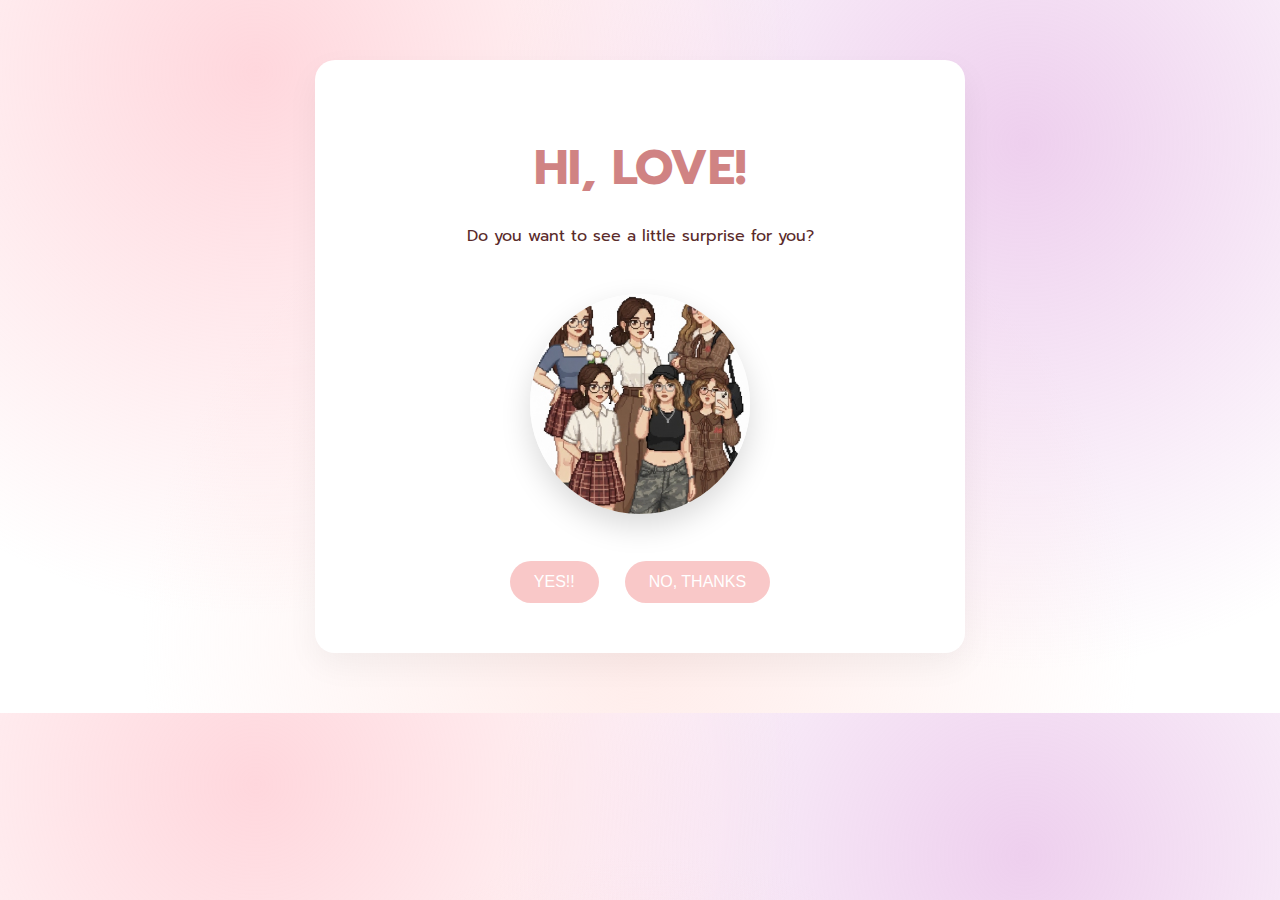
<file: ็ฺHBD/index.html>
<!DOCTYPE html>
<html lang="th">
<head>
  <meta charset="UTF-8" />
  <meta name="viewport" content="width=device-width, initial-scale=1.0" />
  <title>Happy Birthday My Love 💕</title>

  <link rel="preconnect" href="https://fonts.googleapis.com" />
  <link rel="preconnect" href="https://fonts.gstatic.com" crossorigin />
  <link href="https://fonts.googleapis.com/css2?family=Prompt:wght@300;400;500;600&display=swap" rel="stylesheet" />

  <link rel="stylesheet" href="style.css" />
</head>
<body>

  <!-- PAGE 1 -->
  <div class="page" id="page1">
    <div class="card">
      <h1>HI, LOVE!</h1>
      <p>Do you want to see a little surprise for you?</p>
      <img src="images/IMG.page_1.png" alt="surprise" class="avatar" />

      <div class="button-group">
        <button class="choice-button" id="yesButton" onclick="selectAnswer('yes')">YES!!</button>
        <button class="choice-button" id="noButton" onclick="selectAnswer('no')">NO, THANKS</button>
      </div>
    </div>
  </div>

  <!-- PAGE 2 -->
  <div class="page hidden" id="page2">
    <div class="card">
      <h2>💭 คำถามแรก</h2>
      <p>วันที่เราเจอกันครั้งแรก คือวันที่เท่าไร?</p>

      <div class="date-picker">
        <select id="day"><option value="">วัน</option></select>
        <select id="month">
          <option value="">เดือน</option>
          <option value="1">มกราคม</option>
          <option value="2">กุมภาพันธ์</option>
          <option value="3">มีนาคม</option>
          <option value="4">เมษายน</option>
          <option value="5">พฤษภาคม</option>
          <option value="6">มิถุนายน</option>
          <option value="7">กรกฎาคม</option>
          <option value="8">สิงหาคม</option>
          <option value="9">กันยายน</option>
          <option value="10">ตุลาคม</option>
          <option value="11">พฤศจิกายน</option>
          <option value="12">ธันวาคม</option>
        </select>
        <select id="year"><option value="">ปี</option></select>
      </div>

      <button class="submit-button" onclick="checkDate()">ยืนยัน 💕</button>
      <p id="error-message" class="error-message"></p>
    </div>
  </div>

  <!-- PAGE 3 -->
  <div class="page hidden" id="page3">
    <div class="card tiktok-card">
      <div class="step-pill">STEP 2</div>

      <h2 class="tiktok-title">Reasons Why I Love You</h2>
      <p class="tiktok-sub">Tap each heart to reveal one reason.</p>

      <div class="progress-wrap">
        <div class="progress-bar" id="progressBar"></div>
      </div>
      <div class="progress-text" id="progressText">0 / 5 revealed</div>

      <!-- ใส่รายการไว้ใน HTML เลย (กดได้ชัวร์) -->
      <div class="reasons-list" id="reasonsList">
        <button type="button" class="reason-item btn-item">
          <span class="heart-btn" aria-hidden="true"><span class="heart-icon">💗</span></span>
          <span class="reason-main">
            <span class="reason-title">ความทุ่มเท</span>
            <span class="reason-detail">เป็นคนที่่ทุ่มเทยอมไปรับไปส่งไม่ว่าบ้านตัวเองจะไกลก็ไหน ถึงแม้ว่าจะใช้เวลาเดินทางกลับเป็นชั่วโมงก็ไปส่ง</span>
          </span>
        </button>

        <button type="button" class="reason-item btn-item">
          <span class="heart-btn" aria-hidden="true"><span class="heart-icon">💗</span></span>
          <span class="reason-main">
            <span class="reason-title">ความอ่อนโยนของคุณ</span>
            <span class="reason-detail">ถ้าแม้ว่าจะเป็นคนแข็งๆไปบ้างแต่พอยิ้มหรือดีใจก็มีความน่ารักน่าเอ็นดู ><</span>
          </span>
        </button>

        <button type="button" class="reason-item btn-item">
          <span class="heart-btn" aria-hidden="true"><span class="heart-icon">💗</span></span>
          <span class="reason-main">
            <span class="reason-title">อารมณ์ขันของคุณ</span>
            <span class="reason-detail">เป็นคนที่เห็นภายนอกแล้วจะเป็นคนขึมๆเครียดๆแต่พอโดนเส้นเท่านั้นแหละขำยาวเลยทีนี้5544545645</span>
          </span>
        </button>

        <button type="button" class="reason-item btn-item">
          <span class="heart-btn" aria-hidden="true"><span class="heart-icon">💗</span></span>
          <span class="reason-main">
            <span class="reason-title">ความงามของคุณ</span>
            <span class="reason-detail">เป็นคนที่สามารถแต่งได้หลายแบบไม่ว่าจะน่ารักๆ ก็ได้แบบเข้มๆคมๆก็ดี หรือไม่ว่าคอสเพลย์ ละจะไม่ให้ชอบได้ไงครับเนี่ย!!</span>
          </span>
        </button>

        <button type="button" class="reason-item btn-item">
          <span class="heart-btn" aria-hidden="true"><span class="heart-icon">💗</span></span>
          <span class="reason-main">
            <span class="reason-title">ความรักของเรา</span>
            <span class="reason-detail">ถึงแม้ว่าจะทะเลาะกันบ้างบ้างครั้งผิดใจกันบ้างมีร้องไห้เสียใจกับ้าง มีใส่อารมกันบ้างหงุดหงิดกันบ้างแต่ก็อยากบอกให้รู้ไว้ว่ายังรักแและห่วงใยอยู่เสมอๆ จุ๊บๆ </span>
          </span>
        </button>
      </div>

      <button class="next-pill" id="reasonsNext" disabled onclick="showPage(3)">
        Our Future <span class="arrow">→</span>
      </button>
    </div>
  </div>

<!-- PAGE 4 : FINAL COLLAGE -->
<div class="page hidden" id="page4">
  <div class="card collage-card">

    <div class="collage-board">
      <!-- รูป 1 -->
      <div class="photo p1">
        <img src="images/IMG.page_4/1.jpg" />
      </div>

      <!-- รูป 2 -->
      <div class="photo p2">
        <img src="images/IMG.page_4/2.jpg" />
      </div>

      <!-- รูป 3 -->
      <div class="photo p3">
        <img src="images/IMG.page_4/3.jpg" />
      </div>

      <!-- รูป 4 -->
      <div class="photo p4">
        <img src="images/IMG.page_4/4.jpg" />
      </div>

      <!-- รูป 5 -->
      <div class="photo p5">
        <img src="images/IMG.page_4/5.jpg" />
      </div>

      <!-- ข้อความ -->
      <div class="birthday-text">
        <span>HAPPY</span>
        <span>birthday</span>
      </div>
    </div>

    <p class="final-message">
      ขอบคุณที่เข้ามาเป็นโลกทั้งใบของชั้น 💖
    </p>

  </div>
</div>

  <script src="script.js"></script>
</body>
</html>
</file>
<file: ็ฺHBD/style.css>
* { box-sizing: border-box; }

body {
  margin: 0;
  font-family: 'Prompt', sans-serif;
  color: #5a2a2a;
  overflow-x: hidden;

  background:
    radial-gradient(circle at 20% 10%, rgba(255,182,193,.55), transparent 45%),
    radial-gradient(circle at 80% 20%, rgba(221,160,221,.50), transparent 45%),
    radial-gradient(circle at 50% 90%, rgba(255,228,225,.70), transparent 55%),
    #fff;
}

.page {
  padding: 60px 20px;
  text-align: center;
}

.hidden { display: none; }

.card {
  max-width: 650px;
  margin: auto;
  background: white;
  padding: 40px;
  border-radius: 20px;
  box-shadow: 0 12px 32px rgba(0,0,0,0.05);
}

h1 {
  font-size: 3em;
  color: #d08383;
  margin-bottom: 20px;
}

h2 { color: #d08383; }

.avatar {
  width: 220px;
  height: 220px;
  border-radius: 50%;
  object-fit: cover;
  margin: 30px 0;
  box-shadow: 0 12px 30px rgba(0, 0, 0, 0.15);
}



.choice-button {
  padding: 12px 24px;
  margin: 10px;
  font-size: 1em;
  border: none;
  border-radius: 30px;
  background: #f9c8c8;
  color: #fff;
  cursor: pointer;
  transition: transform 0.3s ease, background .2s ease;
}

.choice-button:hover {
  transform: scale(1.05);
  background: #f7baba;
}

.submit-button {
  margin-top: 20px;
  background: #e8a1a1;
  color: white;
  border: none;
  padding: 10px 20px;
  border-radius: 25px;
  cursor: pointer;
}

.date-picker select {
  padding: 10px;
  margin: 0 5px;
  border-radius: 10px;
  border: 1px solid #ccc;
}

.error-message {
  color: #d55;
  margin-top: 15px;
  font-weight: 500;
}

/* Popup เล็ก */
.popup {
  position: fixed;
  bottom: 20px;
  right: 20px;
  background: #ffe3e3;
  color: #a55;
  padding: 10px 18px;
  border-radius: 12px;
  box-shadow: 0 4px 12px rgba(0,0,0,0.1);
  font-size: 1em;
  animation: fadeInOut 2s ease;
  z-index: 1000;
}

/* Popup ใหญ่ */
.overlay {
  position: fixed;
  inset: 0;
  background: rgba(0, 0, 0, 0.4);
  z-index: 9999;
  display: flex;
  align-items: center;
  justify-content: center;
}

.big-popup {
  background: #fff;
  padding: 40px 60px;
  border-radius: 20px;
  box-shadow: 0 20px 50px rgba(0, 0, 0, 0.15);
  font-size: 2em;
  color: #d06f6f;
  text-align: center;
  cursor: pointer;
}

@keyframes fadeInOut {
  0% { opacity: 0; transform: translateY(10px); }
  20% { opacity: 1; transform: translateY(0); }
  80% { opacity: 1; transform: translateY(0); }
  100% { opacity: 0; transform: translateY(-10px); }
}

/* ===== Page 3 style (เหมือนรูป) ===== */
.tiktok-card{
  position: relative;
  background: rgba(255,255,255,0.92);
  border: 1px solid rgba(240, 200, 210, 0.55);
  border-radius: 26px;
  box-shadow: 0 20px 60px rgba(0,0,0,0.06);
  backdrop-filter: blur(10px);
}

.step-pill{
  position:absolute;
  top: 14px;
  left: 16px;
  font-size: 0.78em;
  letter-spacing: 1px;
  padding: 6px 10px;
  border-radius: 999px;
  background: rgba(255, 220, 230, 0.75);
  color: #7a3f3f;
}

.tiktok-title{
  margin-top: 30px;
  margin-bottom: 6px;
  font-size: 1.9em;
  color:#c56b6b;
}

.tiktok-sub{
  margin: 0 0 16px;
  color:#8b5a5a;
  font-size: 0.95em;
}

.progress-wrap{
  width: 100%;
  height: 10px;
  background: rgba(240,240,240,0.9);
  border-radius: 999px;
  overflow: hidden;
  border: 1px solid rgba(230, 190, 200, 0.55);
}

.progress-bar{
  width: 0%;
  height: 100%;
  background: linear-gradient(90deg, #ffd0da, #f7baba);
  border-radius: 999px;
  transition: width .35s ease;
}

.progress-text{
  margin: 10px 0 18px;
  font-size: 0.95em;
  color: #9a6b6b;
}

.reasons-list{
  display:flex;
  flex-direction:column;
  gap: 14px;
  margin-top: 6px;
}

.reason-item{
  display:flex;
  align-items:center;
  gap: 14px;
  padding: 14px 16px;
  border-radius: 20px;
  box-shadow: 0 10px 26px rgba(0,0,0,0.04);
  transform: translateY(6px);
  opacity: 0;
  animation: riseIn .45s ease forwards;
}

.reason-item:nth-child(2){ animation-delay: .05s; }
.reason-item:nth-child(3){ animation-delay: .10s; }
.reason-item:nth-child(4){ animation-delay: .15s; }
.reason-item:nth-child(5){ animation-delay: .20s; }

@keyframes riseIn { to{ transform: translateY(0); opacity: 1; } }

.btn-item{
  width: 100%;
  text-align: left;
  cursor: pointer;
  border: 1px solid rgba(240, 200, 210, 0.7);
  background: rgba(255,255,255,0.95);
}

.btn-item * { pointer-events: none; }

.heart-btn{
  width: 40px;
  height: 40px;
  border-radius: 999px;
  border: none;
  background: rgba(255, 220, 230, 0.95);
  display:grid;
  place-items:center;
  flex: 0 0 40px;
}

.heart-icon{ font-size: 18px; }

.reason-main{ flex: 1; }

.reason-title{
  font-weight: 600;
  color:#7a3f3f;
  font-size: 1.05em;
}

.reason-detail{
  display:block;
  margin-top: 8px;
  color:#8b5a5a;
  font-size: 0.95em;
  max-height: 0;
  overflow: hidden;
  opacity: 0;
  transition: max-height .35s ease, opacity .25s ease;
}

.reason-item.revealed{
  background: rgba(255, 245, 248, 0.95);
}

.reason-item.revealed .reason-detail{
  max-height: 120px;
  opacity: 1;
}

.next-pill{
  width: 100%;
  margin-top: 18px;
  padding: 13px 14px;
  border-radius: 20px;
  border: none;
  background: rgba(235,235,235,0.9);
  color: #9a7a7a;
  cursor: not-allowed;
  display:flex;
  justify-content:center;
  align-items:center;
  gap: 10px;
  transition: transform .2s ease, background .2s ease;
}

.next-pill.enabled{
  background: rgba(255, 220, 230, 0.95);
  color:#7a3f3f;
  cursor:pointer;
}

.next-pill.enabled:hover{ transform: translateY(-1px); }

.arrow{ font-weight: 600; }
/* ===== FINAL COLLAGE PAGE ===== */

.collage-card{
  background: #fff;
  border-radius: 26px;
  box-shadow: 0 20px 60px rgba(0,0,0,.08);
  padding: 30px 20px 40px;
}

.collage-board{
  position: relative;
  width: 100%;
  height: 420px;
  margin: 10px auto 20px;
}

/* รูปโพลารอยด์ */
.photo{
  position: absolute;
  width: 140px;
  height: 170px;
  background: #fff;
  padding: 8px;
  border-radius: 6px;
  box-shadow: 0 8px 20px rgba(0,0,0,.12);
}

.photo img{
  width: 100%;
  height: 100%;
  object-fit: cover;
  border-radius: 4px;
}

/* จัดตำแหน่ง + หมุน */
.p1{ top: 20px; left: 20px; transform: rotate(-6deg); }
.p2{ top: 0; right: 40px; transform: rotate(5deg); }
.p3{ top: 120px; left: 90px; transform: rotate(3deg); }
.p4{ bottom: 40px; right: 60px; transform: rotate(-4deg); }
.p5{ bottom: 10px; left: 30px; transform: rotate(6deg); }

/* ข้อความ Happy Birthday */
.birthday-text{
  position: absolute;
  bottom: 110px;
  left: 50%;
  transform: translateX(-50%);
  text-align: center;
  font-family: 'Playfair Display', cursive;
  color: #5a3a3a;
}

.birthday-text span:first-child{
  display: block;
  font-size: 1.2em;
  letter-spacing: 3px;
}

.birthday-text span:last-child{
  display: block;
  font-size: 2.4em;
  font-weight: 500;
}

/* ข้อความล่าง */
.final-message{
  margin-top: 10px;
  font-size: 1em;
  color: #8b5a5a;
}
</file>
